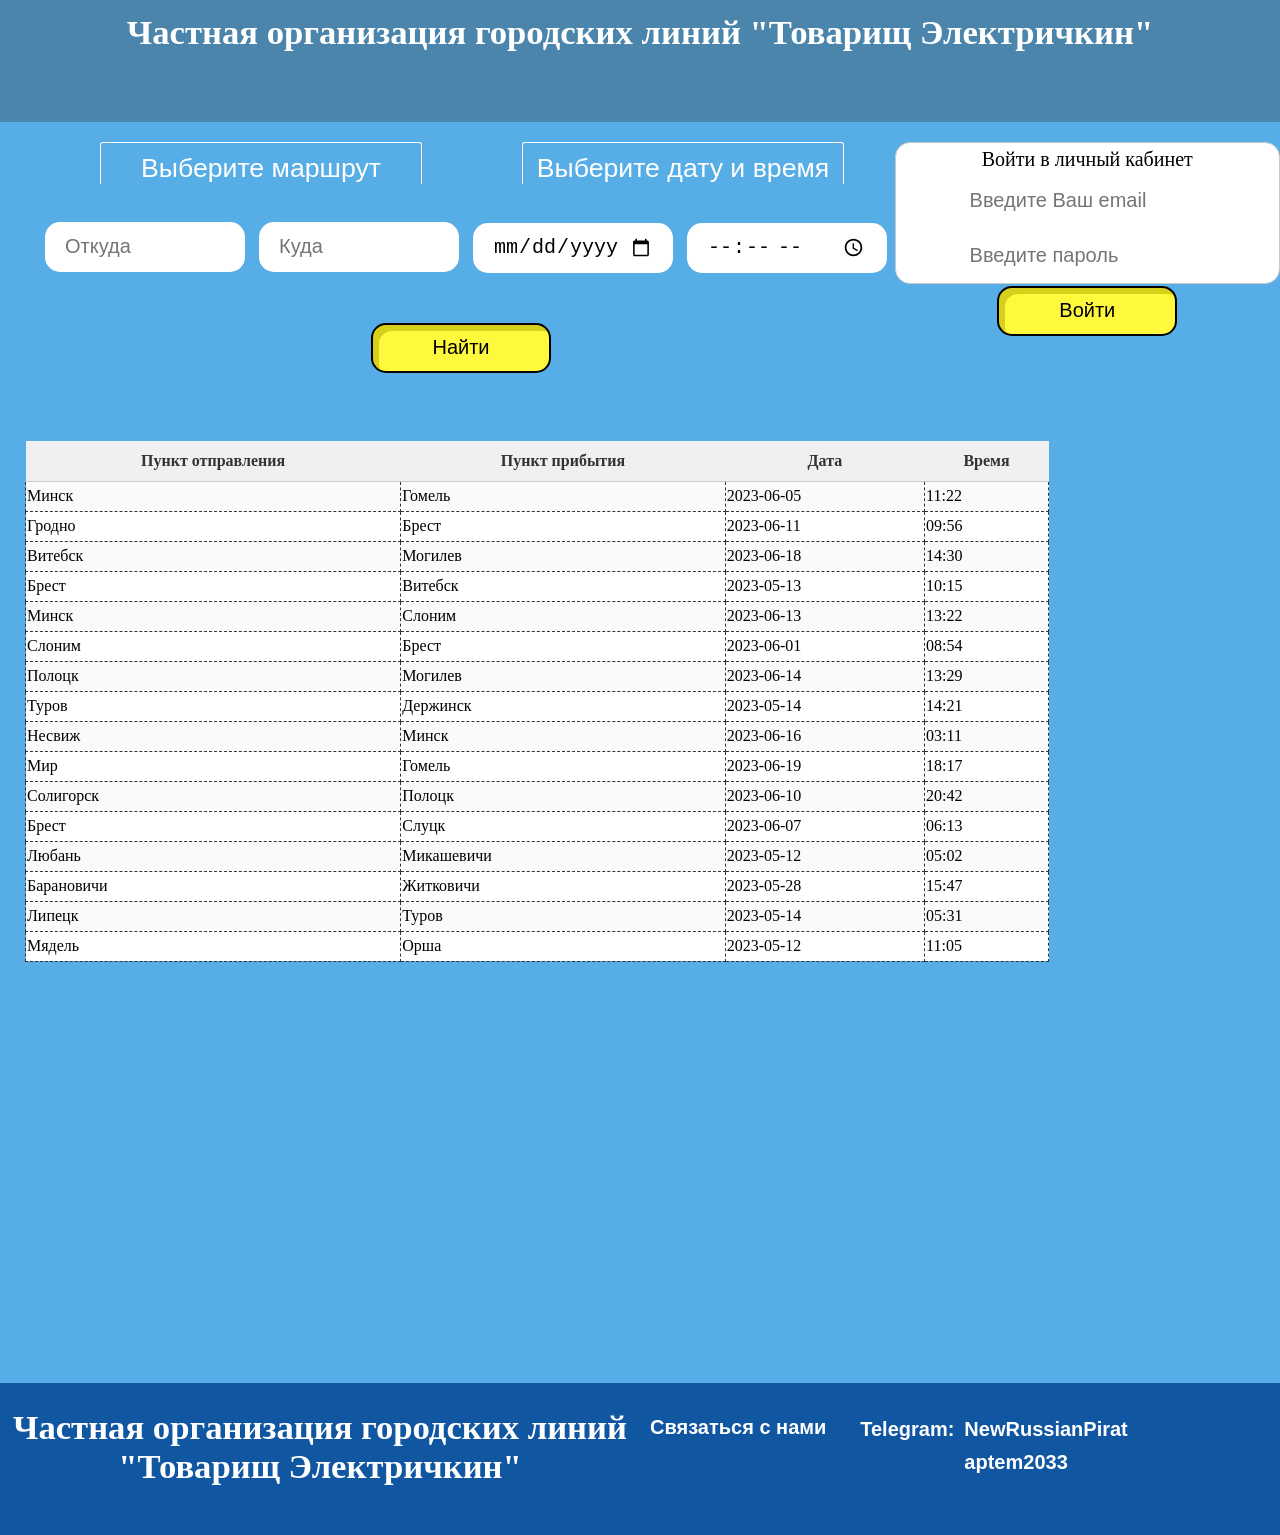
<file: docs/index.html>
<!DOCK TYPE html>

<html lang="ru">
	<head>
		<link href="style.css" rel="stylesheet" type="text/css">
		<meta charset="utf-8">
		<title>
			Товарищ Электричкин
		</title>
	</head>
	<body>
		<div class="main_block">
			<div class="header_block">
				<label>Частная организация городских линий "Товарищ Электричкин"</label>
			</div>
			<form>
				<div class="search_block">
					<div class=wrapper-left>
						<div class="search_block_labels">
							<label class="search_block_choose_label">Выберите маршрут</label>
							<label class="search_block_choose_label">Выберите дату и время</label>
						</div>
						<div class="search_block_input_place">
							<div class="search_block_container">
								<label class="search_block_input_label">
									<input type="text" placeholder="Откуда">
								</label>
							</div>
							<div class="search_block_container">
								<label class="search_block_input_label">
									<input type="text" placeholder="Куда">
								</label>
							</div>
							<div class="search_block_container">
								<label class="search_block_input_label">
									<input type="date" placeholder="Дата и время">
								</label>
							</div>
							<div class="search_block_container">
								<label class="search_block_input_label">
									<input type="time" placeholder="Время">
								</label>
							</div>
							<div class="button-wrapper">
								<button>Найти</button>
								
							</div>
						</div>
					</div>
				
					<div class="auth_block">
						<label>Войти в личный кабинет</label>
						<label>
							<input type="email" placeholder="Введите Ваш email">
						</label>
						<label>
							<input type="password" placeholder="Введите пароль">
						</label>
						<button>Войти</button>
					</div>
				</div>
			</form>
			<div class="table_block">
			</div>
			<div class="bottom_block">
				<div class="company_name_block">
					<label class="company_name_label">Частная организация городских линий "Товарищ Электричкин"</label>
				</div>
				<div class="contacts_block">
					<label class="contacts_label">Связаться с нами</label>
					<div class="contacts_network_block">
						<label id="contacts_tg_label">Telegram:</label>
					</div>
					<div class="contacts_concrete_block">
						<a href="https://t.me/NewRussianPirat" id="contacts_tg_1_label">NewRussianPirat</a>
						<a href="https://t.me/aptem2033" id="contacts_tg_2_label">aptem2033</a>
					</div>
				</div>
			</div>
		</div>
	</body>
	<script src="table.js"></script>
	<script src="login.js"></script>
</html>
</file>
<file: docs/style.css>
body {
	margin: 0;
}

.main_block {
	height: 1519px;
	width: 100%;
	margin: auto;
	background-color: #57ade6;
}

.header_block {
	overflow: hidden;
	height: 8%;
	width: 100%;
	padding-bottom: 10px;
	box-sizing: border-box;
	background-color: #4b85ab;
}

.wrapper-left {
	width: 70%;
	height: 100%;
	text-align: center;
}

.search_block {
	display: flex;
	width: 100%;
	height: 20%;
	margin-left: auto;
	margin-right: auto;
	background-color: #57ade6;
}
.table_block {
	width: 80%;
	height: 62%;
	margin-left: 25px;
	margin-right: auto;
	background-color: #57ade6;
	overflow: auto;
	
}
.table_block table {
  width: 100%;
  border-collapse: collapse;
}


.table_block th {
  background-color: #f0f0f0;
  color: #333;
  height: 40px;
  border-bottom: 1px solid #ccc;
}
.table_block td {
  height: 30px;
  border-bottom: 1px solid #eee;
  border: 1px solid #333333;
  border-style: dashed;
  border-color: #333333;
}

.table_block tr:nth-child(odd) {
  background-color: #fafafa;
}

.table_block tr:nth-child(even) {
  background-color: #ffffff;
}

.table_block tr:hover {
  background-color: #e0e0e0;
}

.auth_block {
	width: 30%;
	height: 140px;
	
	margin: 0 auto;
	margin-top: 20px;
	border-radius: 15px;
	border: 1px solid #c9c9c9;
	background-color: #FFFFFF;
}

.bottom_block {
	height: 10%;
	width: 100%;
	background-color: #1056a1;
}

.header_block label {
	display: block;
	text-align: center;
	color: #FFFFFF;
	font-family: cursive;
	font-size: 26pt;
	font-weight: bold;
	margin: 13px auto 0;
	width: 100%;
}

.search_block_labels {
	height: 90px;
	text-align: center;
}

.search_block_choose_label {
	display: block;
	float: left;
	text-align: center;
	color: #FFFFFF;
	font-size: 20pt;
	font-family: sans-serif;
	width: 300px;
	margin-top: 20px;
	margin-left: 100px;
	padding-top: 10px;
	padding-left: 10px;
	padding-right: 10px;
	border: 1px solid white;
	border-radius: 3px 3px 0 0;
	border-bottom: 0;
}

.search_block_input_place {
	display: block;
	float: left;
	height: 140px;
	margin-top: 10px;
	margin-left: 35px;
}

.search_block_container {
	display: inline-block;
	height: 100px;
	width: 25% + 10px;
	margin-left: 10px;
}


.search_block_input_time {
	display: block;
	float: left;
	width: 180px;
	height: 50px;
	margin-top: 20px;
	margin-left: 40px;
}

 .search_block input {
	display: block;
	margin: 0 auto;
	width: 200px;
	height: 50px;
	padding: 20px;
	font-size: 15pt;
	border-radius: 15px;
	border: 0;
}

.search_block input:hover {
	border: 2px solid black;
}

.search_block button {
	display: block;
	width: 180px;
	height: 50px;
	margin: 0 auto;
	font-size: 20px;
	background-color: #fff93d;
	border-radius: 15px;
	border: 2px solid black;
	box-shadow: inset 6px 6px #d6d01a;
}

.search_block button:hover {
	background-color: #f2ec3a;
	box-shadow: inset 6px 6px #ccc618;
}

.search_block button:active {
	background-color: #f2ec3a;
	box-shadow: inset 0 0 #ccc618;
}



.auth_block label {
	display: block;
	margin: 5px auto;
	text-align: center;
	font-size: 15pt;
	width: 80%;
}

.auth_block input {
	display: block;
	margin: 5px auto;
	width: 80%;
	padding: 5px;
	border-radius: 5px;
}

.auth_block input:hover {
	background-color: #dedede;
}

.auth_block input:focus {
	background-color: #ffffff;
}

.auth_block button {
	display: block;
	width: 180px;
	height: 50px;
	margin: 0 auto;
	font-size: 20px;
	background-color: #fff93d;
	border-radius: 15px;
	border: 2px solid black;
	box-shadow: inset 6px 6px #d6d01a;
}

.auth_block button:hover {
	background-color: #dedede;
}

.auth_block button:active {
	background-color: #bfbfbf;
}

.bottom_block label {
	display: block;
	float: left;
	text-align: center;
	color: #FFFFFF;
}

.company_name_block {
	float: left;
	margin-top: 25px;
	width: 50%;
	height: 100px;
}

.company_name_block label {
	margin: 0 auto;
	font-family: cursive;
	font-size: 26pt;
	font-weight: bold;
}

.contacts_block {
	float: left;
	font-family: sans-serif;
	font-size: 15pt;
	font-weight: bold;
	margin-top: 25px;
	width: 50%;
	height: 100px;
}

.contacts_block label {
	margin-top: 8px;
	margin-left: 10px;
	font-family: sans-serif;
	font-size: 15pt;
	font-weight: bold;
}

.contacts_network_block {
	float: left;
	width: 20%;
	height: 100px;
}

.contacts_network_block label {
	text-align: right;
	margin-left: 0;
	width: 100%;
	font-family: sans-serif;
	font-size: 15pt;
	font-weight: bold;
}

#contacts_tg_label {
	margin-top: 10px;
}

.contacts_concrete_block {
	float: left;
	width: 50%;
	height: 100px;
}

.contacts_concrete_block a {
	display: block;
	margin-top: 10px;
	margin-left: 10px;
	text-align: left;
	width: 100%;
	color: white;
	text-decoration: none;
}
</file>
